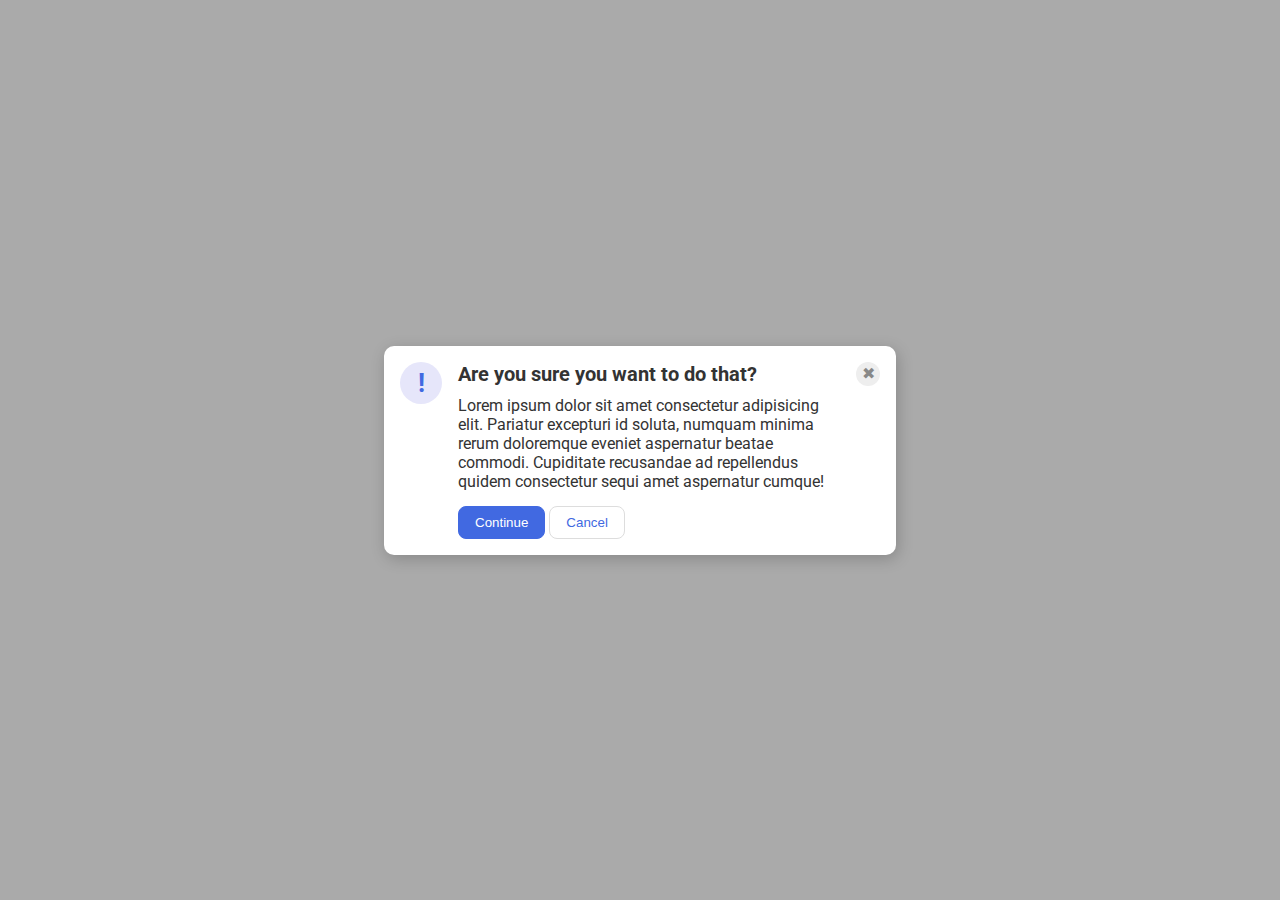
<file: flex/05-flex-modal/index.html>
<!DOCTYPE html>
<html lang="en">
  <head>
    <meta charset="UTF-8" />
    <meta http-equiv="X-UA-Compatible" content="IE=edge" />
    <meta name="viewport" content="width=device-width, initial-scale=1.0" />
    <link rel="stylesheet" href="style.css" />
    <title>Modal</title>
  </head>
  <body>
    <div class="modal">
      <div class="icon">!</div>
      <div class="mid">
        <div class="header">Are you sure you want to do that?</div>
        <div class="text">
          Lorem ipsum dolor sit amet consectetur adipisicing elit. Pariatur
          excepturi id soluta, numquam minima rerum doloremque eveniet
          aspernatur beatae commodi. Cupiditate recusandae ad repellendus quidem
          consectetur sequi amet aspernatur cumque!
        </div>
        <div class="buttons">
          <button class="continue">Continue</button>
          <button class="cancel">Cancel</button>
        </div>
      </div>
      <div class="close-button">✖</div>
    </div>
  </body>
</html>
</file>
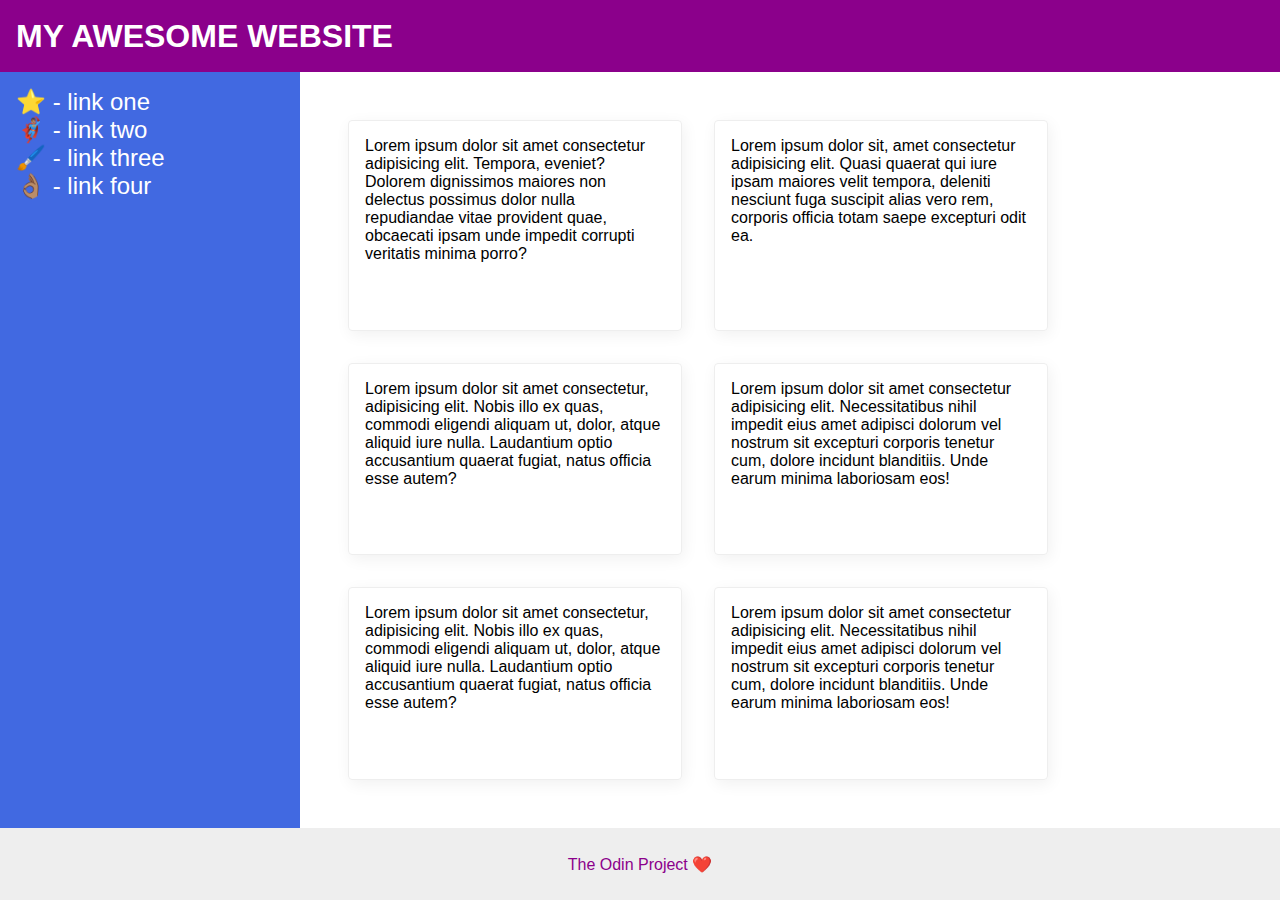
<file: flex/07-flex-layout-2/index.html>
<!DOCTYPE html>
<html lang="en">
  <head>
    <meta charset="UTF-8" />
    <meta http-equiv="X-UA-Compatible" content="IE=edge" />
    <meta name="viewport" content="width=device-width, initial-scale=1.0" />
    <title>The Holy Grail</title>
    <link rel="stylesheet" href="style.css" />
  </head>
  <body>
    <div class="header">MY AWESOME WEBSITE</div>
    <div class="midsection">
      <div class="sidebar">
        <ul>
          <li><a href="google.com">⭐ - link one</a></li>
          <li><a href="google.com">🦸🏽‍♂️ - link two</a></li>
          <li><a href="google.com">🖌️ - link three</a></li>
          <li><a href="google.com">👌🏽 - link four</a></li>
        </ul>
      </div>
   <div class="cards">

     <div class="card">
       Lorem ipsum dolor sit amet consectetur adipisicing elit. Tempora,
       eveniet? Dolorem dignissimos maiores non delectus possimus dolor
       nulla repudiandae vitae provident quae, obcaecati ipsam unde impedit
       corrupti veritatis minima porro?
      </div>
      <div class="card">
        Lorem ipsum dolor sit, amet consectetur adipisicing elit. Quasi
        quaerat qui iure ipsam maiores velit tempora, deleniti nesciunt fuga
        suscipit alias vero rem, corporis officia totam saepe excepturi odit
        ea.
      </div>
      <div class="card">
        Lorem ipsum dolor sit amet consectetur, adipisicing elit. Nobis illo
        ex quas, commodi eligendi aliquam ut, dolor, atque aliquid iure
        nulla. Laudantium optio accusantium quaerat fugiat, natus officia
        esse autem?
      </div>
      <div class="card">
        Lorem ipsum dolor sit amet consectetur adipisicing elit.
        Necessitatibus nihil impedit eius amet adipisci dolorum vel nostrum
        sit excepturi corporis tenetur cum, dolore incidunt blanditiis. Unde
        earum minima laboriosam eos!
      </div>
      <div class="card">
        Lorem ipsum dolor sit amet consectetur, adipisicing elit. Nobis illo
        ex quas, commodi eligendi aliquam ut, dolor, atque aliquid iure
        nulla. Laudantium optio accusantium quaerat fugiat, natus officia
        esse autem?
      </div>
      <div class="card">
        Lorem ipsum dolor sit amet consectetur adipisicing elit.
        Necessitatibus nihil impedit eius amet adipisci dolorum vel nostrum
        sit excepturi corporis tenetur cum, dolore incidunt blanditiis. Unde
        earum minima laboriosam eos!
      </div>
    </div>
  </div>
 
    </div>

    <div class="footer">The Odin Project ❤️</div>
  </body>
</html>
</file>
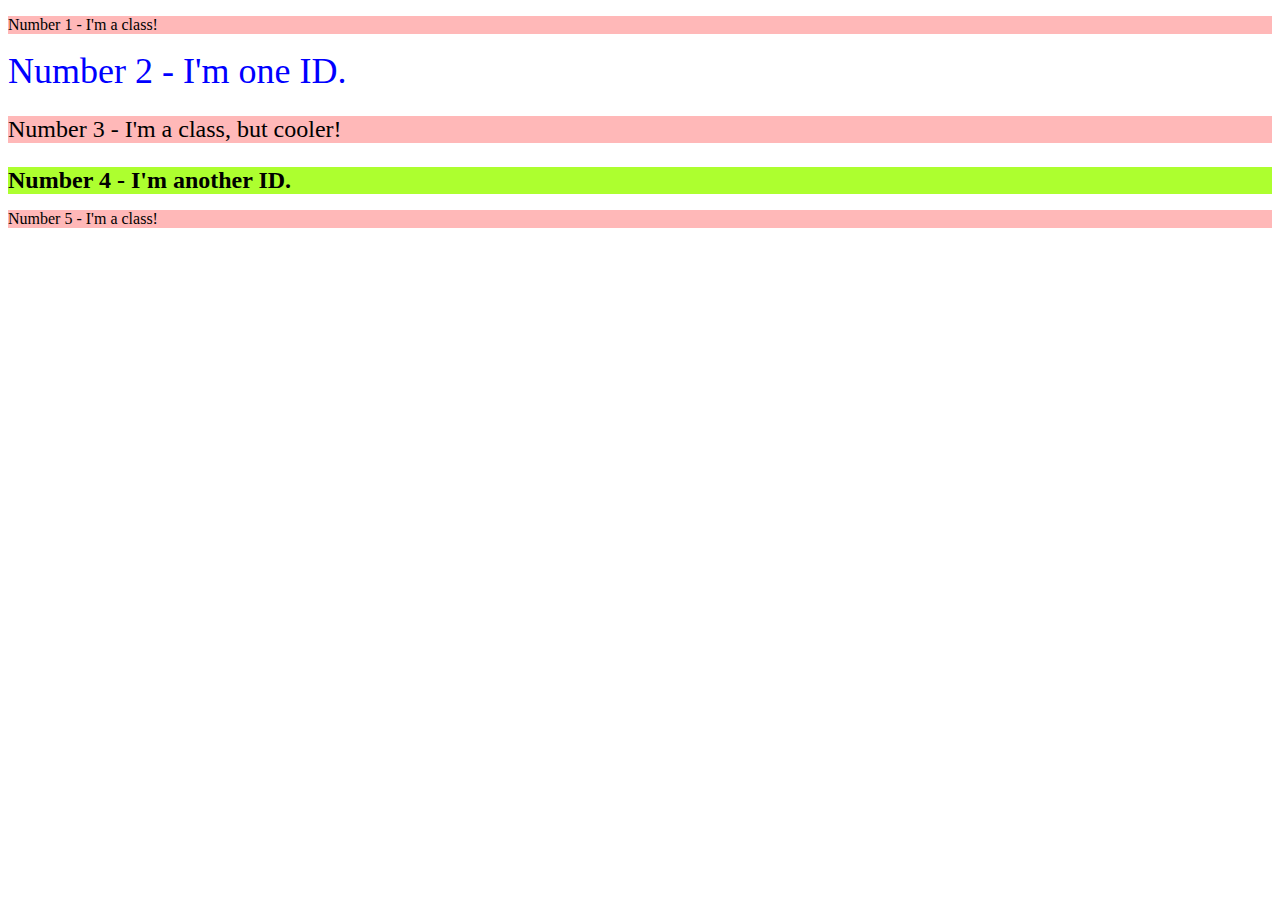
<file: foundations/02-class-id-selectors/index.html>
<!DOCTYPE html>
<html lang="en">
  <head>
    <meta charset="UTF-8" />
    <meta http-equiv="X-UA-Compatible" content="IE=edge" />
    <meta name="viewport" content="width=device-width, initial-scale=1.0" />
    <title>Class and ID Selectors</title>
    <link rel="stylesheet" href="style.css" />
  </head>
  <body>
    <p class="red">Number 1 - I'm a class!</p>
    <div id="dos">Number 2 - I'm one ID.</div>
    <p class="red cooler">Number 3 - I'm a class, but cooler!</p>
    <div id="cuatro">Number 4 - I'm another ID.</div>
    <p class="red">Number 5 - I'm a class!</p>
  </body>
</html>
</file>
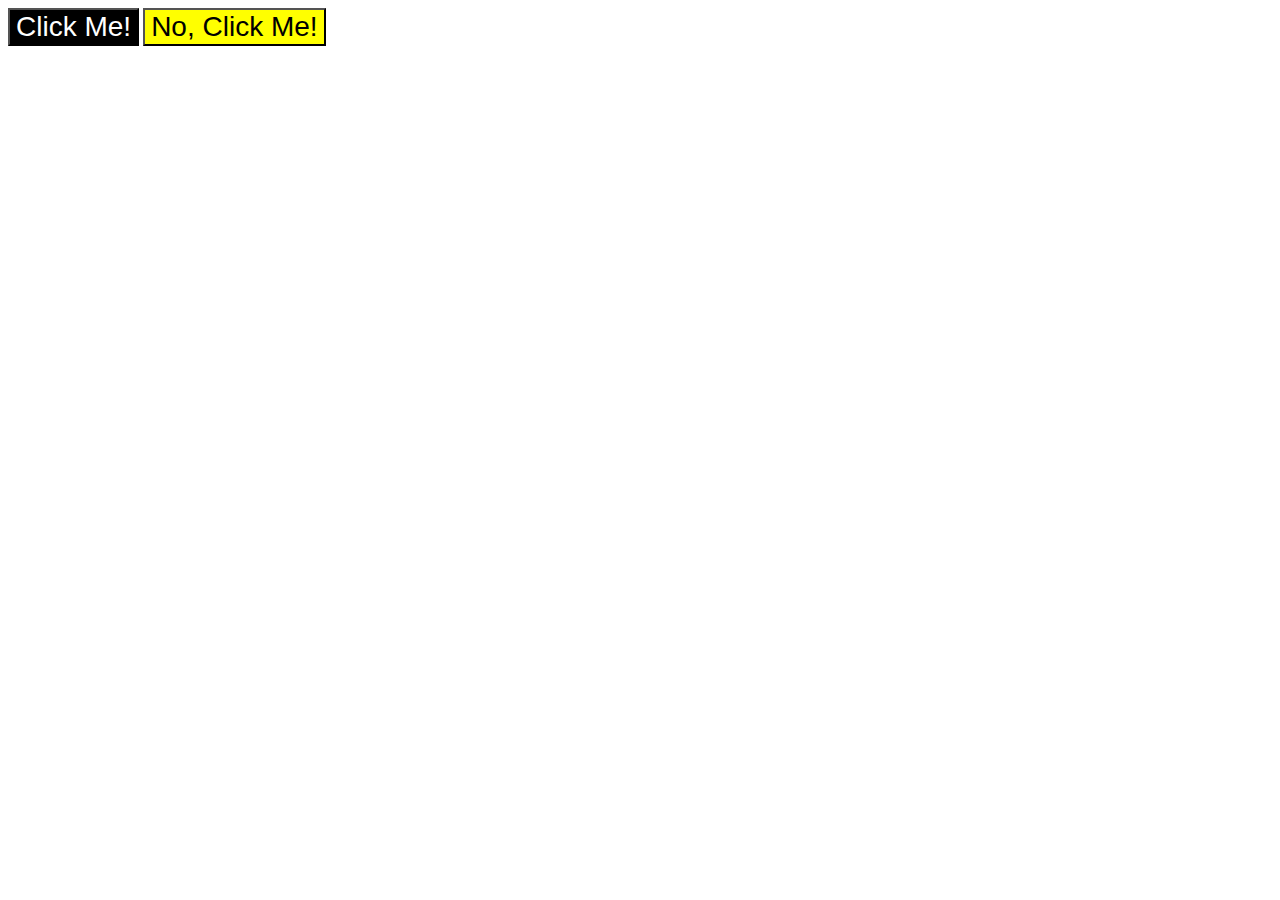
<file: foundations/03-grouping-selectors/index.html>
<!DOCTYPE html>
<html lang="en">
  <head>
    <meta charset="UTF-8" />
    <meta http-equiv="X-UA-Compatible" content="IE=edge" />
    <meta name="viewport" content="width=device-width, initial-scale=1.0" />
    <title>Grouping Selectors</title>
    <link rel="stylesheet" href="style.css" />
  </head>
  <body>
    <button class="b1">Click Me!</button>
    <button class="b2">No, Click Me!</button>
  </body>
</html>
</file>
<file: flex/05-flex-modal/style.css>
@import url("https://fonts.googleapis.com/css2?family=Roboto:wght@400;700&display=swap");

html,
body {
  height: 100%;
}

body {
  font-family: Roboto, sans-serif;
  margin: 0;
  background: #aaa;
  color: #333;
  /* I'll give you this one for free lol */
  display: flex;
  align-items: center;
  justify-content: center;
}

.modal {
  background: white;
  width: 480px;
  border-radius: 10px;
  box-shadow: 2px 4px 16px rgba(0, 0, 0, 0.2);
  display: flex;
  gap: 16px;
  padding: 16px;
}

.header {
  font-size: 20px;
  font-weight: 700;
}

.icon {
  color: royalblue;
  font-size: 26px;
  font-weight: 700;
  background: lavender;
  width: 42px;
  height: 42px;
  border-radius: 50%;
  display: flex;
  align-items: center;
  justify-content: center;
  flex-shrink: 0;
}

.close-button {
  background: #eee;
  border-radius: 50%;
  color: #888;
  font-weight: 400;
  font-size: 16px;
  height: 24px;
  width: 24px;
  display: flex;
  align-items: center;
  justify-content: center;
  flex-shrink: 0;
}

button {
  margin-top: 5px;
  padding: 8px 16px;
  border-radius: 8px;
}

button.continue {
  background: royalblue;
  border: 1px solid royalblue;
  color: white;
}

button.cancel {
  background: white;
  border: 1px solid #ddd;
  color: royalblue;
}

.mid {
  display: flex;
  flex-direction: column;
  align-items: flex-start;
  gap: 10px;
}
</file>
<file: flex/07-flex-layout-2/style.css>
body {
  font-family: -apple-system, BlinkMacSystemFont, "Segoe UI", Roboto, Oxygen,
    Ubuntu, Cantarell, "Open Sans", "Helvetica Neue", sans-serif;
  margin: 0;
  min-height: 100vh;
  display: flex;
  flex-direction: column;
  justify-content: space-between;
}

.header {
  height: 72px;
  background: darkmagenta;
  color: white;
  font-size: 32px;
  font-weight: 900;
  display: flex;
  align-items: center;
  padding-left: 16px;
}

.footer {
  height: 72px;
  background: #eee;
  color: darkmagenta;
  display: flex;
  align-items: center;
  justify-content: center;
}

.sidebar {
  width: 300px;
  background: royalblue;
  flex-shrink: 0;
}

ul {
  list-style: none;
  padding: 0;
  padding-left: 16px;
}

ul a {
  text-decoration: none;
  color: white;
  font-size: 24px;
}

.card {
  border: 1px solid #eee;
  box-shadow: 2px 4px 16px rgba(0, 0, 0, 0.06);
  border-radius: 4px;
  width: 300px;
  margin: 16px;
  padding: 16px;
}

.midsection {
  display: flex;
  flex: 1;
}

.cards {
  padding: 32px;
  display: flex;
  flex-wrap: wrap;
}
</file>
<file: foundations/02-class-id-selectors/style.css>
.red {
  background-color: rgba(255, 100, 100, 0.46);
}

.cooler {
  font-size: 24px;
}

#dos {
  color: blue;
  font-size: 36px;
}

#cuatro {
  background-color: greenyellow;
  font-size: 24px;
  font-weight: bold;
}
</file>
<file: foundations/03-grouping-selectors/style.css>
button {
  font-size: 28px;
  font-family: Helvetica, "TimesNewRoman", "sans-serif";
}

.b1 {
  background-color: black;
  color: white;
}

.b2 {
  background-color: yellow;
  color: black;
}
</file>
